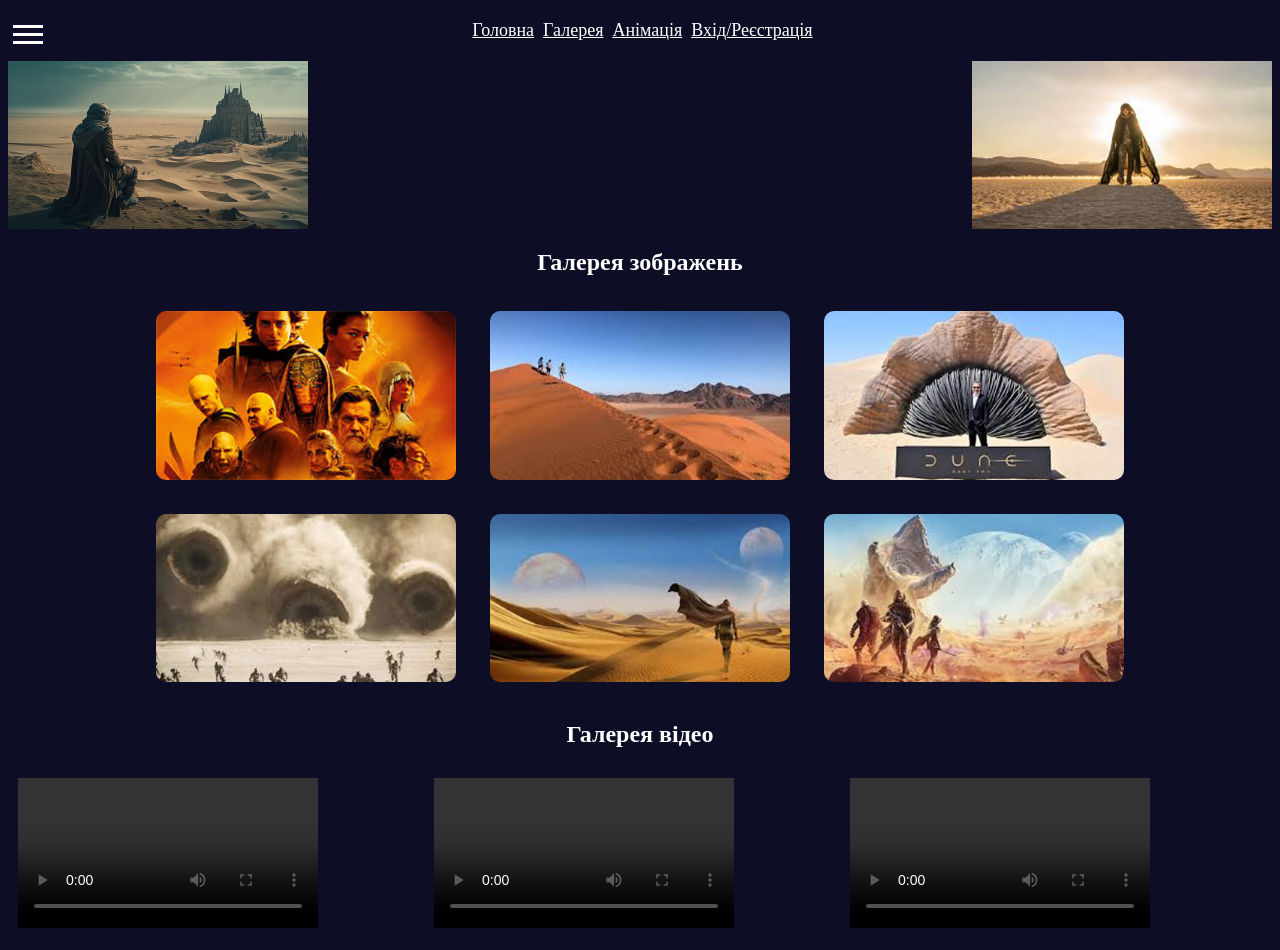
<file: gallery.html>
<!DOCTYPE html>
<html>
	<head>
		<meta charset="UTF-8">
		<meta name= "viewport" content="width=device-width, initial-scale=1.0">
		<title>Movie Matrix</title>
		<link rel="stylesheet" type="text/css" href="style.css">
	</head>
	<body>
		<div class="hamburger-menu">
			<div class="hamburger">
				<div class="h-item"></div>
				<div class="h-item"></div>
				<div class="h-item"></div>
			</div>
			<ul class="hamburger-menu-list">
				<li><a href="index.html">Головна</a></li>
				<li><a href="gallery.html">Галерея</a></li>
				<li><a href="one-two.html">Анімація</a></li>
				<li><a href="#">Вхід/Реєстрація</a></li>
			</ul>
		</div>
		<nav class="menu">
			<ul class="menu-list">
				<li><a href="index.html">Головна</a></li>
				<li><a href="gallery.html">Галерея</a></li>
				<li><a href="one-two.html">Анімація</a></li>
				<li><a href="#">Вхід/Реєстрація</a></li>
			</ul>
		</nav>
		<div class="center-block">
		<img class="img left" src="image/1.jpg">
		<img class="img right" src="image/2.jpg">
		</div>
		<div style="clear: both"></div>
		<h2 class="center">Галерея зображень</h2>
	<div class="inline-gallery">
		<img src="image/gal1.jpg" alt="gallery image">
		<img src="image/gal2.jpg" alt="gallery image">
		<img src="image/gal3.jpg" alt="gallery image">
	</div>
		<div class="inline-gallery">
		<img src="image/gal4.jpg" alt="gallery image">
		<img src="image/gal5.jpg" alt="gallery image">
		<img src="image/gal6.jpg" alt="gallery image">
	</div>
		<h2 class="center">Галерея відео</h2>
	<div class="multimedia">
		<div class="multimedia-video">
			<video controls>
				<source src="video/video1.mp4" type="video/mp4">
			</video>
		</div>
		<div class="multimedia-video">
			<video controls>
				<source src="video/video2.mp4" type="video/mp4">
			</video>
		</div>
		<div class="multimedia-video">
			<video controls>
				<source src="video/video3.mp4" type="video/mp4">
			</video>
		</div>
	</div>
	</body>
</html>
</file>
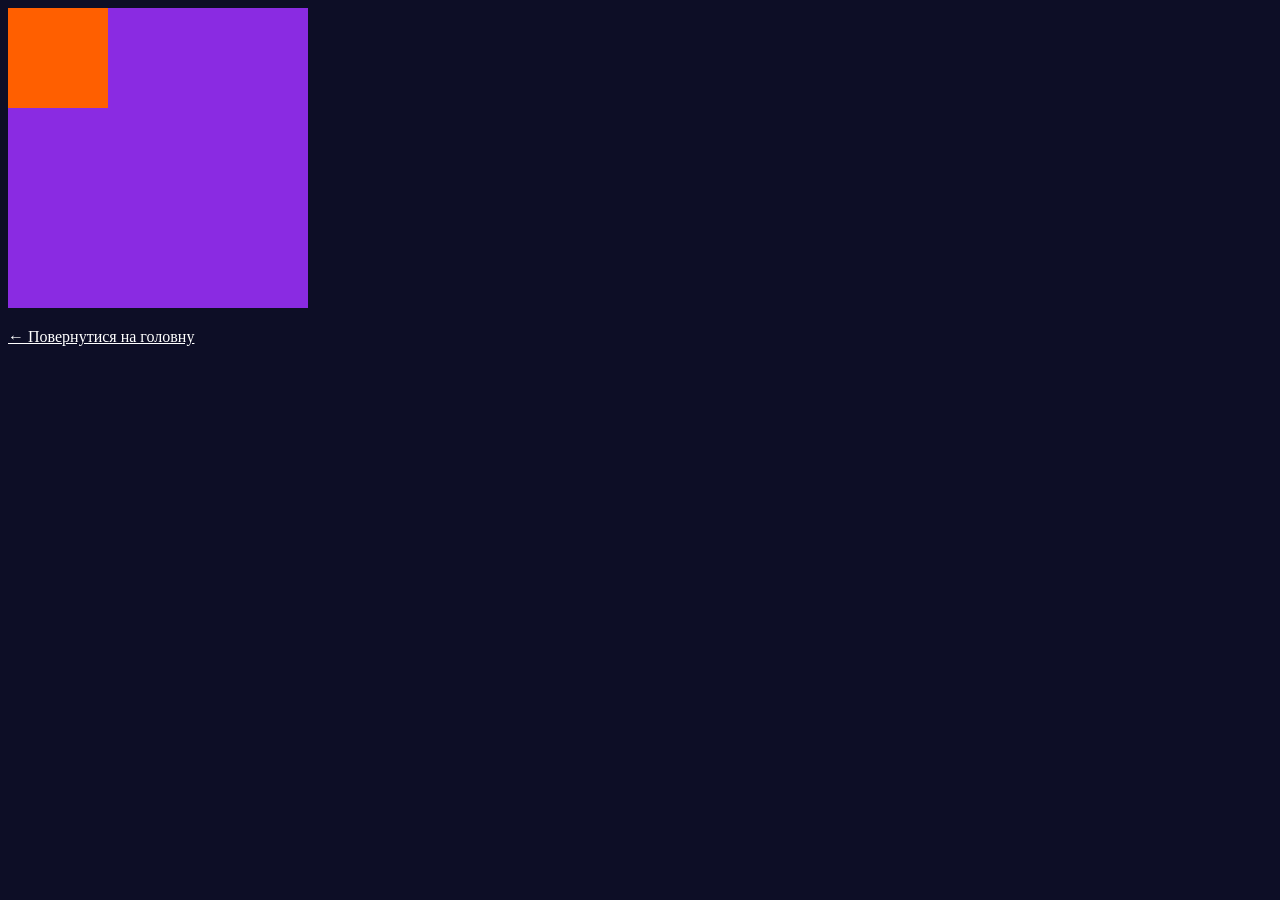
<file: one-two.html>
<!DOCTYPE html>
<html>
	<head>
		<meta charset="UTF-8">
		<meta name= "viewport" content="width=device-width, initial-scale=1.0">
		<title>Movie Matrix</title>
		<link rel="stylesheet" type="text/css" href="style.css">
	</head>
	<body>

		<div class="one">
			<div class="two">

			</div>
		</div>

	<div style="margin-top: 20px"><a href="index.html" style="color: white">← Повернутися на головну</a></div>
	</body>
</html>
</file>
<file: style.css>
body {
	background: #0D0E26;
}
.header-block {
	display: flex;
	padding: 30px 40px;
}
.text1 {
	background: #8A2BE2;
	font-size: 25px;
	padding-top: 20px;
	padding-bottom: 20px;
	padding-left: 50px;
	font-style: italic;
	flex: 50%;
	height: 100%;
	margin-left: 20px;
}
.textzagol {
	position: absolute;
	background: #151340;
	color: white;
	font-size: 36px;
	margin: 20px;
	padding: 10px;
	border: 20px solid #A62991;
	font-weight: bold;
	top: 40px;
	left: 27px;
}

.facts {
	color: white;
	font-size: 35px;
	font-weight: bold;
	margin-left: 30px;
	margin-top: 10px;
}

.facts1 {
	color: white;
	font-size: 22px;
}

.image{
	flex: 50%;
}
.font1{
	color: #A62991;
	font-size: 35px;

}

img{
	width: 100%;

}
nav {
	text-align: center;
	margin-top: 20px;
	margin-bottom: 20px;
}
nav a {
	color: white;
	font-size: 18px;
	display: inline-block;
	margin-left: 5px;
}

.menu-list {
	list-style: none;
	padding: 0;
}
.menu-list li {
	display: inline-block;
}

.hamburger-menu {
	position: absolute;
	top: 20px;
	z-index: 10;
}
.hamburger-menu-list {
	display: none;
	background-color: #151340;
	padding: 20px;
	list-style: none;
	margin-top: 30px;
}
.hamburger-menu-list a {
	color: white;
	font-size: 18px;
}
.hamburger-menu-list li {
	margin-bottom: 5px;
}
.hamburger {
	position: absolute;
	width: 30px;
	height: 30px;
	padding: 5px;
}
.hamburger:hover {
	cursor: pointer;
}
.hamburger-menu:hover .hamburger-menu-list {
	display: block;
}
.h-item {
	width: 100%;
	height: 3px;
	margin-bottom: 5px;
	background-color: white;
}
/* галерея фото */
.img {
	width: 300px;
}
.left {
	float: left;
}
.right {
	float: right;
}
.center {
	text-align: center;
}
.inline-gallery {
	text-align: center;
	clear: both;
}
.inline-gallery img {
	display: inline-block;
	width: 300px;
	margin: 15px;
	border-radius: 10px;
	transition: all 0.4s ease-in-out;
	transition-duration: 0.4s;
}
.inline-gallery img:hover {
	transform: scale(1.1);
	box-shadow: 0 12px 12px #1f2259;
}
.center-block {
	width: 100%;
}
/* галерея відео */
.multimedia {
	overflow: auto;
}
.multimedia-video {
	display: inline-block;
	margin: 10px;
	width: 31%;

}
.multimedia-video video {
	max-width: 350px;
}
h2 {
	color: white;
}
/* анімація квадрат */
.square {
	width: 101px;
	height: 101px;
	background-color: #A62991;
	animation-name: spin;
	animation-duration: 4s;
	animation-timing-function: ease-in-out;
	animation-iteration-count: 5;
	animation-direction: alternate;
	position: absolute;
	left: 450px;
	top: 60px;
	animation-delay: 2s;
}
@keyframes spin {
	0% {transform: rotate(0deg)}
	25% {background-color: #5527c9;border-radius: 10px;}
	100% {transform: rotate(360deg)}
}

/* анімація квадрат один і два */
.one {
	height: 300px;
	width: 300px;
	background-color: #8A2BE2;
	transition-duration: 0.5s;
	transform: rotate(0);
}
.two {
	width: 100px;
	height: 100px;
	background-color: #ff5f00;
	transition: all 0.3s;
}
.one:hover {
	transform: rotate(90deg);
	border-radius: 50%;
	background-color: #DC9F31;
}
.one:hover .two {
	background-color: #31dc59;
	border-radius: 50%;
}
@media (max-width: 800px) {
	.textzagol {
		position: inherit;
		margin-bottom: 0;
	}
}

@media (max-width: 600px) {
	.header-block {
		flex-direction: column;
	}
}
</file>
